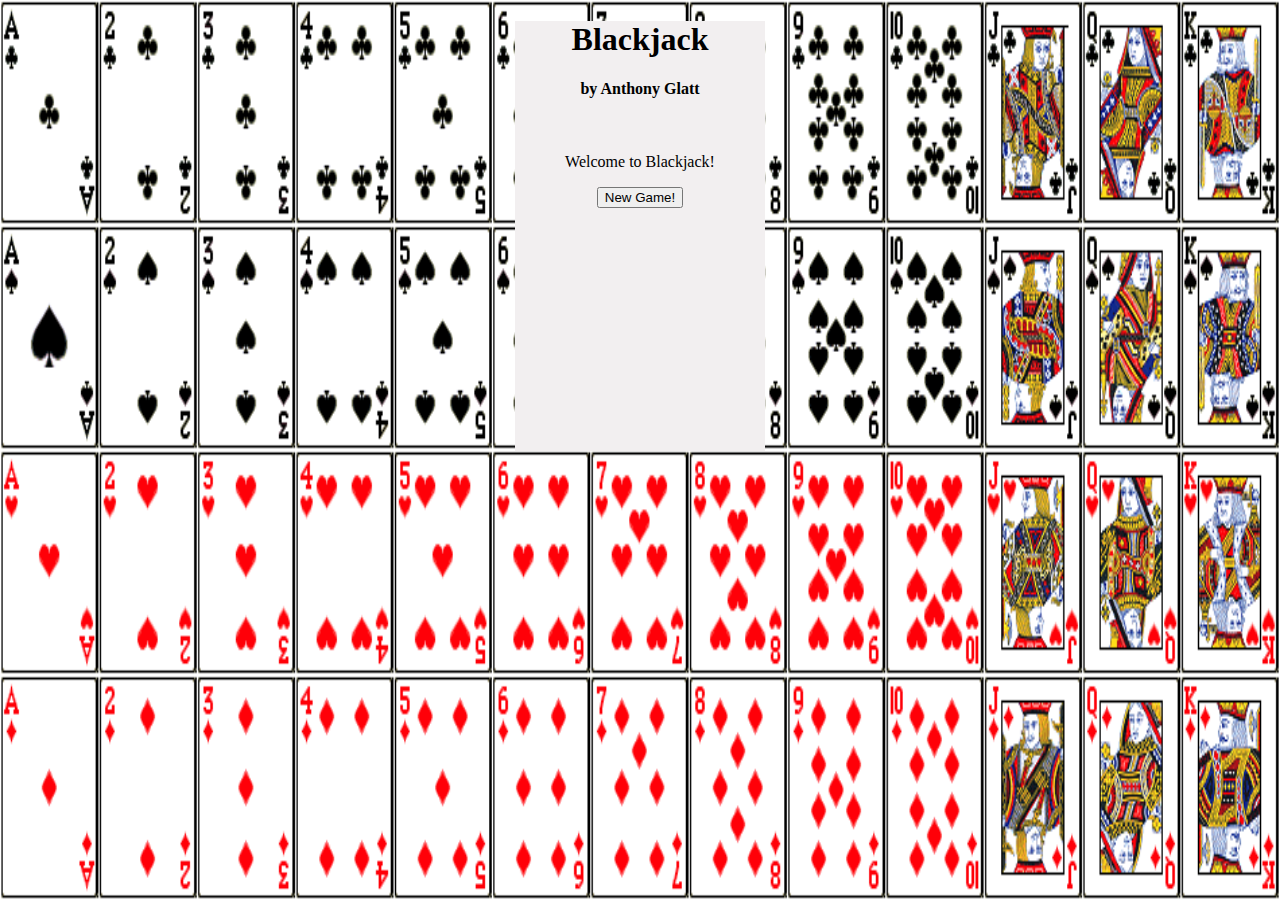
<file: Blackjack/index.html>
<!DOCTYPE html>
<html>

  <head>
    <link rel="stylesheet" href="./css/style.css">
	<title>Blackjack</title>
  </head>

  <body>
	<div class="playground">
		<h1 id="title">Blackjack</h1>
		<h4>by Anthony Glatt</h4>
		<br>
		
		<p id = "text-area">Welcome to Blackjack!</p>
		<button id = "new-game-button">New Game!</button>
		<button id = "hit-button">Hit!</button>
		<button id = "stay-button">Stay</button>
    </div>
    
  <script src="./js/js.js"></script>  
    
  </body>

</html>
</file>
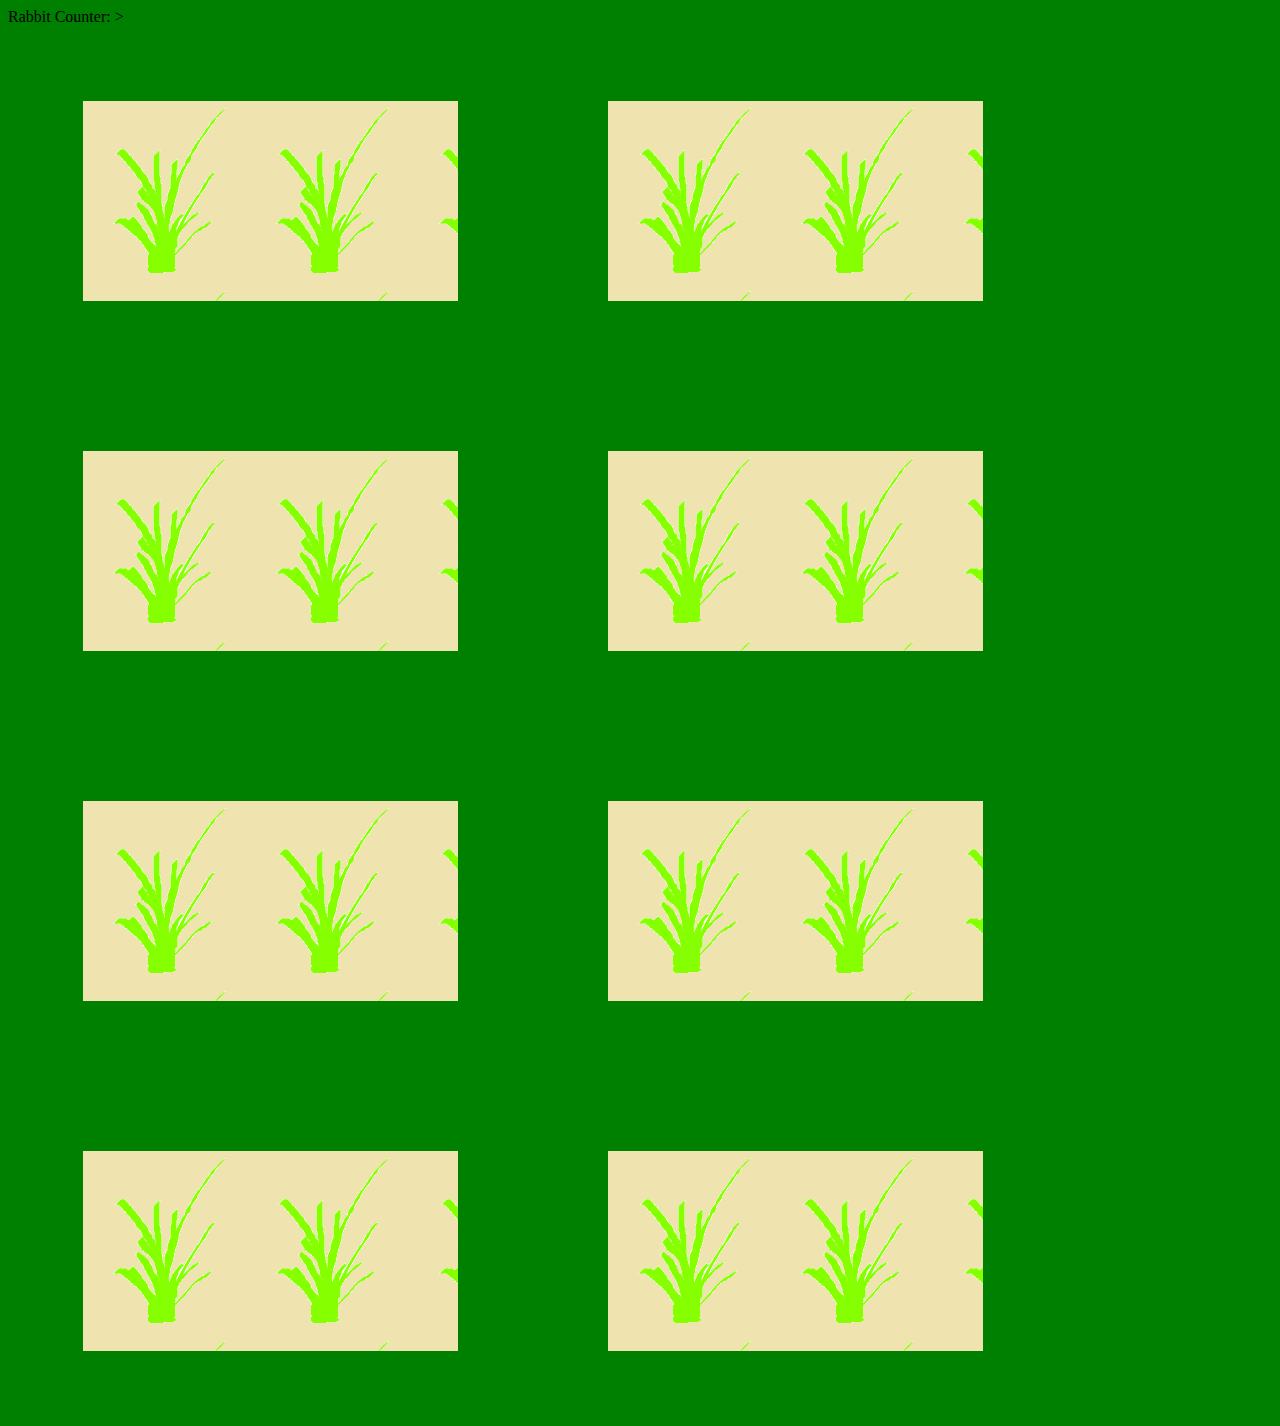
<file: Find the Rabbits/index.html>
<!DOCTYPE html>
<html>

<head>
    <meta charset="utf-8" />
    <meta http-equiv="X-UA-Compatible" content="IE=edge">
    <title>Find the Rabbits</title>
    <meta name="viewport" content="width=device-width, initial-scale=1">
    <link rel="stylesheet" type="text/css" media="screen" href="./css/style.css" />
    <script src="./js/main.js"></script>
</head>

<body>
    <div>Rabbit Counter:
        <script>document.write(counter)</script>></div>
    <div>
        <div id="1" class="box" onclick="behindTheBox(this.id, snakeLocation)">
        </div>
        <div id="2" class="box" onclick="behindTheBox(this.id, snakeLocation)">
        </div>
        <div id="3" class="box" onclick="behindTheBox(this.id, snakeLocation)">
        </div>
        <div id="4" class="box" onclick="behindTheBox(this.id, snakeLocation)">
        </div>
        <div id="5" class="box" onclick="behindTheBox(this.id, snakeLocation)">
        </div>
        <div id="6" class="box" onclick="behindTheBox(this.id, snakeLocation)">
        </div>
        <div id="7" class="box" onclick="behindTheBox(this.id, snakeLocation)">
        </div>
        <div id="8" class="box" onclick="behindTheBox(this.id, snakeLocation)">
        </div>
    </div>
</body>

</html>
</file>
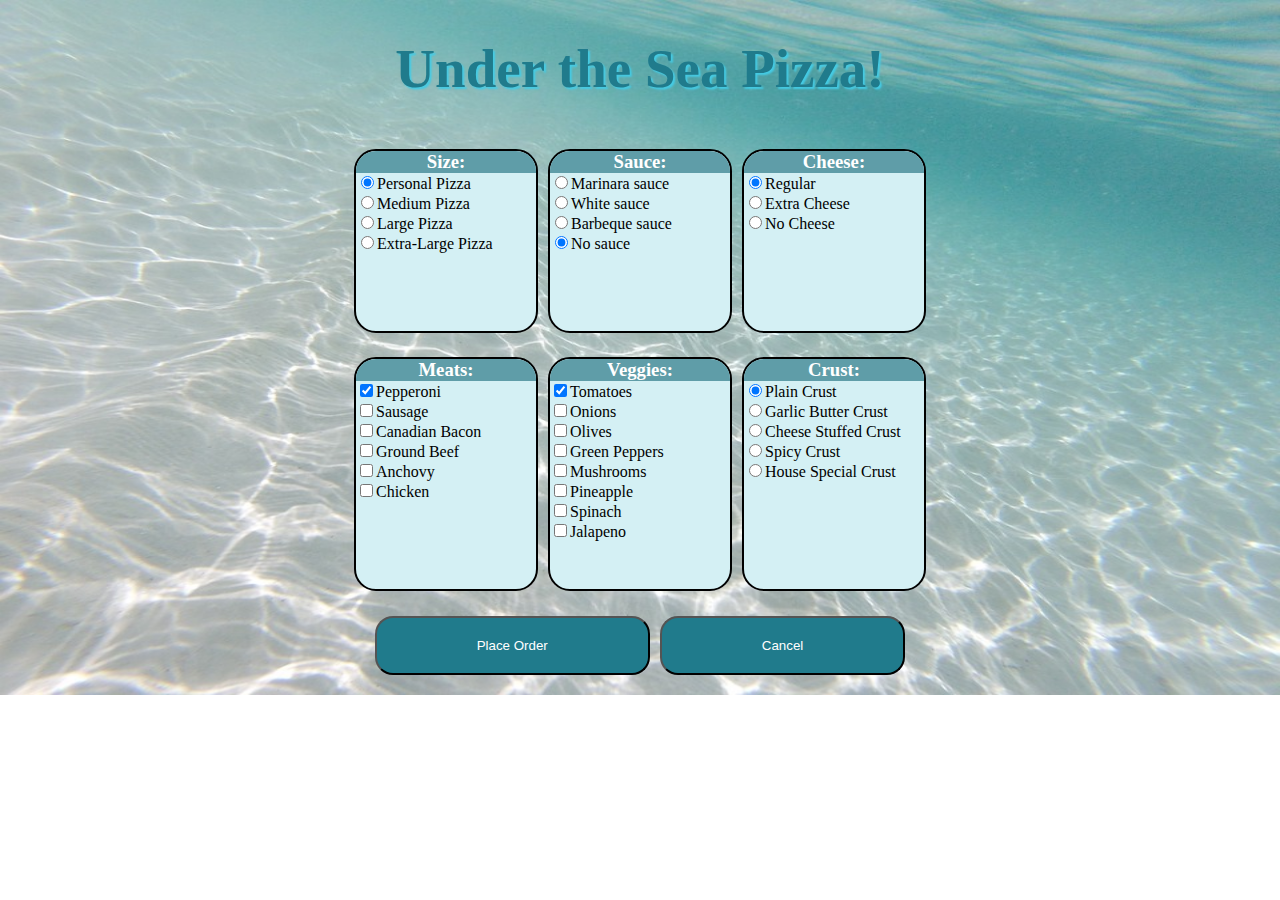
<file: pizzaMenu/index.html>
<!DOCTYPE html>
<html lang="en">
	<head>
		<meta charset="utf-8">
		<meta content="width=device-width,initial-scale=1.0" name="viewport">
		<script type="text/javascript" src="./js/pizza.js"></script>
		<link rel="stylesheet" type="text/css" href="./css/style.css">
		<title>Pizza!</title>
	</head>
	<body>
		<h1>Under the Sea Pizza!</h1>
		<form class="flex-container">
<!-- Size -->
			<div id="size" class="box">
				<h3 class="menu-heading">Size:</h3>
					<input class="size" type="radio" name="size" value="Personal Pizza" checked>Personal Pizza<br>
					<input class="size" type="radio" name="size" value="Medium Pizza">Medium Pizza<br>
					<input class="size" type="radio" name="size" value="Large Pizza">Large Pizza<br>
					<input class="size" type="radio" name="size" value="Extra-Large Pizza">Extra-Large Pizza<br>
			</div>
<!-- Sauce -->
			<div id="sauce"class="box">
				<h3 class="menu-heading">Sauce:</h3>
				<input class="sauce" type="radio" name="sauce" value="Marinara sauce">Marinara sauce<br>
				<input class="sauce" type="radio" name="sauce" value="White sauce">White sauce<br>
				<input class="sauce" type="radio" name="sauce" value="Barbeque sauce">Barbeque sauce<br>
				<input class="sauce" type="radio" name="sauce" value="No sauce" checked>No sauce<br>
			</div>
<!-- Cheese -->
			<div id="cheese" class="box">
				<h3 class="menu-heading">Cheese:</h3>
				<input class="cheese" type="radio" name="cheese" value="Regular" checked>Regular<br>
				<input class="cheese" type="radio" name="cheese" value="Extra Cheese">Extra Cheese<br>
				<input class="cheese" type="radio" name="cheese" value="No Cheese">No Cheese<br>
			</div>
<!-- Meats -->		
			<div id="Meats" class="box2">
				<h3 class="menu-heading">Meats:</h3>
				<input class="Meats" type="checkbox" name="Meats" value="Pepperoni" checked>Pepperoni<br>
				<input class="Meats" type="checkbox" name="Meats" value="Sausage">Sausage<br>
				<input class="Meats" type="checkbox" name="Meats" value="Canadian Bacon">Canadian Bacon<br>
				<input class="Meats" type="checkbox" name="Meats" value="Ground Beef">Ground Beef<br>
				<input class="Meats" type="checkbox" name="Meats" value="Anchovy">Anchovy<br>
				<input class="Meats" type="checkbox" name="Meats" value="Chicken">Chicken<br>
			</div>
<!-- Veggies -->
			<div id="veggies" class="box2">
				<h3 class="menu-heading">Veggies:</h3>
				<input class="veggies" type="checkbox" name="veggies" value="Tomatoes" checked>Tomatoes<br>
				<input class="veggies" type="checkbox" name="veggies" value="Onions">Onions<br>
				<input class="veggies" type="checkbox" name="veggies" value="Olives">Olives<br>
				<input class="veggies" type="checkbox" name="veggies" value="Green Peppers">Green Peppers<br>
				<input class="veggies" type="checkbox" name="veggies" value="Mushrooms">Mushrooms<br>
				<input class="veggies" type="checkbox" name="veggies" value="Pineapple">Pineapple<br>
				<input class="veggies" type="checkbox" name="veggies" value="Spinach">Spinach<br>
				<input class="veggies" type="checkbox" name="veggies" value="Jalapeno">Jalapeno<br>

			</div>
<!-- Crust -->
			<div id="crust" class="box2">
				<h3 class="menu-heading">Crust:</h3>
				<input class="crust" type="radio" name="crust" value="Plain Crust" checked>Plain Crust<br>
				<input class="crust" type="radio" name="crust" value="Garlic Butter Crust">Garlic Butter Crust<br>
				<input class="crust" type="radio" name="crust" value="Cheese Stuffed Crust">Cheese Stuffed  Crust<br>
				<input class="crust" type="radio" name="crust" value="Spicy Crust">Spicy Crust<br>
				<input class="crust" type="radio" name="crust" value="House Special Crust">House Special Crust<br>
			</div>
<!-- Order Button -->
			<div id="order-button">
				<input id="lock" class="button" type="button" onclick="rec()" value="Place Order">
			</div>
			<div id="cancel-button">
				<input class="button" type="button" onclick="cancel()" value="Cancel">
			</div>
		</form>

			<div id="cart">
				<div id="title1">
					<h3 class="menu-heading">You Ordered:</h3><br>
					<div id="result1"></div>
				</div><br>
				<div id="title2">
					<h3 class="menu-heading">Total Price:</h3><br>
					<div id="result2"></div>
				</div>
			</div>
	</body>
</html>
</file>
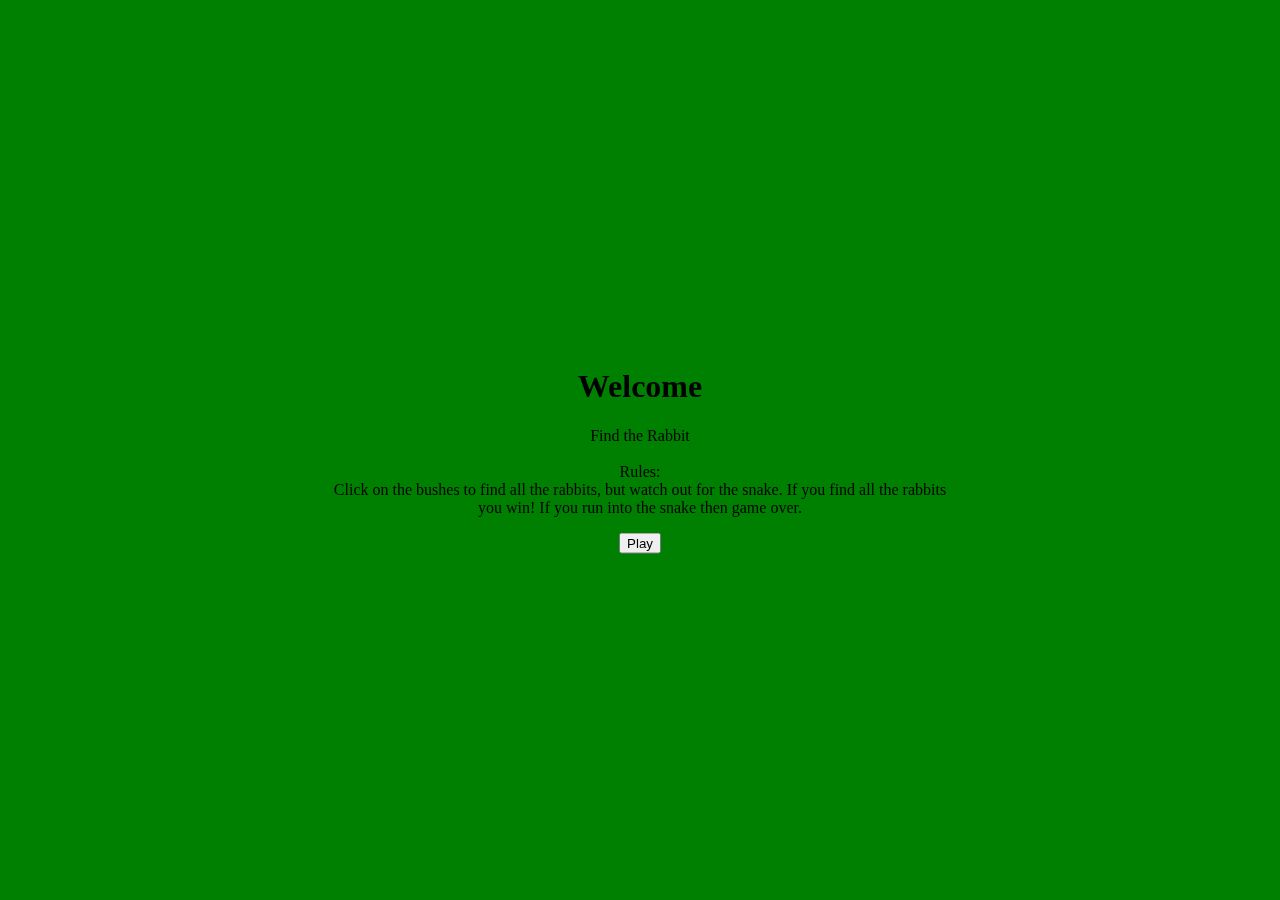
<file: Find the Rabbits/start.html>
<!DOCTYPE html>
<html>

<head>
    <meta charset="utf-8" />
    <meta http-equiv="X-UA-Compatible" content="IE=edge">
    <title>Find the Rabbits</title>
    <meta name="viewport" content="width=device-width, initial-scale=1">
    <link rel="stylesheet" type="text/css" media="screen" href="./css/style.css" />
    <script src="./js/main.js"></script>
</head>

<body>
    <div class="welcome">
        <h1>Welcome</h1>
        <p>Find the Rabbit<br><br>Rules:<br>Click on the bushes to find all the rabbits, but watch out for the snake.
            If you find all the rabbits you win! If you run into the snake then game over.</p>
        <a href="index.html"><button>Play</button></a>
    </div>
</body>

</html>
</file>
<file: Blackjack/css/style.css>
body{
	background-image: url("../img/cards.png");
	background-repeat: no-repeat;
	background-size: 100% 900px;
	max-width: 250px;
	margin: auto;
}

.playground{
	background-color: #f2eff0;
	height: 430px;
	width: 250px;
	text-align: center;
}
</file>
<file: Find the Rabbits/css/style.css>
html {
  background-color: green;
}

.welcome {
  text-align: center;
  position: fixed;
  top: 50%;
  left: 50%;
  transform: translate(-50%, -50%);
}

.box {
  height: 200px;
  width: 375px;
  background-image: url("../img/bush.png");
  margin: 75px;
  float: left;
}

.tryAgainBtn {
  padding: 15px;
}
</file>
<file: pizzaMenu/css/style.css>
html {
	background-image: url("../img/water.jpg");
	background-repeat: no-repeat;
	background-size: 100% 100%;
}

h1 {
	color: #207b8c;
	font-size: 55px;
	text-align: center;
	text-shadow: 2px 2px 2px #44cce5;
}

.box { 
	height: 180px;
	width: 180px;
	border: 2px black solid;
	border-radius: 22px;
	background-color: #d4f0f4;
	overflow: hidden;
}

.box2 { 
	height: 230px;
	width: 180px;
	border: 2px black solid;
	border-radius: 22px;
	background-color: #d4f0f4;
	overflow: hidden;
}

.menu-heading {
	color: #fff;
	text-align: center;
	background-color: #5f9da8;
	margin: 0px;
}

.flex-container {
	display: flex;
	margin: 0px auto;
	height: 550px;
	width: 600px;
	flex-wrap: wrap;
	justify-content: center;
	align-items: center;
}

.flex-container > div {
	margin: 5px;
}

.button {
	color: #fff;
	background-color: #207b8c;
	padding: 20px 100px;
	border-radius: 18px;
	cursor: pointer;
}

#cart {
	display: none;
	width: 600px;
	margin-left: auto;
	margin-right: auto;
	border: 2px black solid;
	border-radius: 22px;
	background-color: #d4f0f4;
	text-align: center;
	overflow: hidden;
}
</file>
